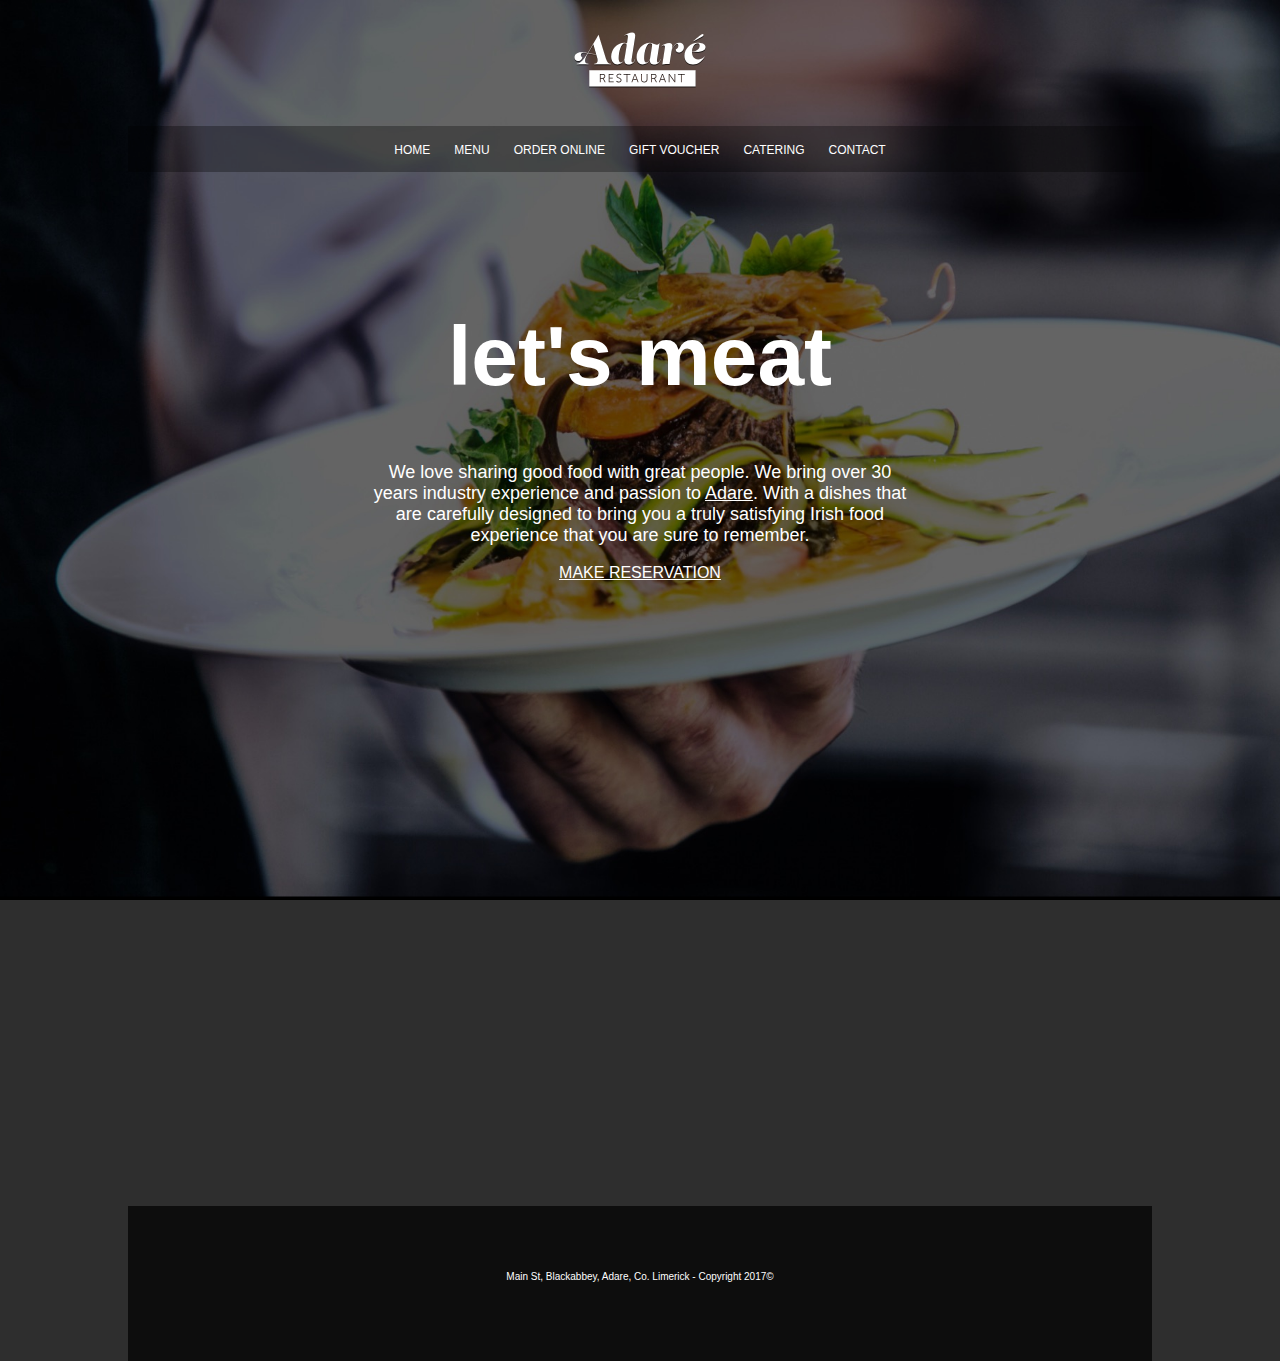
<file: index.html>
<!DOCTYPE html>
<html lang="en">
<head>
    <meta charset="UTF-8">
    <meta http-equiv="X-UA-Compatible" content="IE=edge">
    <meta name="viewport" content="width=device-width, initial-scale=1.0">
    <title>Adare Restaurant</title>
    <link rel="stylesheet" href="index-style.css">
</head>
<body>


    <div class="container">
    
        <header>
            <img src="images/logo-adare-restaurant.png" alt="Adare Restaurant Logo">
        </header>
    
        <nav>
            <a href="index.html">HOME</a>
            <a href="menu.html">MENU</a>
            <a href="order-online.html">ORDER ONLINE</a>
            <a href="gift-voucher.html">GIFT VOUCHER</a>
            <a href="catering.html">CATERING</a>
            <a href="contact.html">CONTACT</a>
        </nav>

    
        <main>
            <h1>let's meat</h1>
            <p>We love sharing good food with great people. We bring over 30 years industry experience and passion to  <a href="#">Adare</a>. With a dishes that are carefully designed to bring you a truly satisfying Irish food experience that you are sure to remember. </p>
            <a href="mailto:dy0291@gmail.com?Subject=Reservation" target = "_blank">MAKE RESERVATION</a>

        </main>
        
        <section class = "maps">
            <iframe src="https://www.google.com/maps/embed?pb=!1m18!1m12!1m3!1d16317.320733667488!2d-8.784991587365807!3d52.559045026421124!2m3!1f0!2f0!3f0!3m2!1i1024!2i768!4f13.1!3m3!1m2!1s0x0%3A0xdb34accde986ee58!2sThe%20Carriage%20House%20at%20Adare%20Manor!5e0!3m2!1sen!2sus!4v1616375811530!5m2!1sen!2sus" width="1024" height="500" style="border:0;" allowfullscreen="" loading="lazy"></iframe>
        </section>


        <footer>
            <p>Main St, Blackabbey, Adare, Co. Limerick - Copyright 2017©</p>
        </footer>
    
    </div>

</body>
</html>
</file>
<file: index-style.css>
html {
    height: 100% /* This is get rid of gray screen if background no-repeat is put to no-repeat */
}


body {
    background-color: rgb(46, 46, 46);
    background-image: url(images/background-adare-restaurant.jpg);
    background-size: cover;
    background-repeat: no-repeat;
    background-position: center;
}

.container {
    margin-left:auto;
    margin-right:auto;
    width: 1024px;

}

header {
    height: 118px;
    text-align: center;
}

nav {
    background-color: rgba(0, 0, 0, 0.308); /* 4th dimension is transparency */
    /* height:40px; */
    text-align: center;
    padding-top: 14px;
    padding-bottom: 14px;



}

main { /* NOTE FOR MARGIN AND PADDING: margin formats external parts of the container while 
        padding formats the internal parts of the container */
    height:400px;
    text-align: center;
    padding-top: 80px;
    padding-right: 240px;
    padding-left: 240px;

}

footer {
    background-color: rgba(0, 0, 0, 0.712);
    height:100px;
    text-align: center;
    padding-top: 55px;

}

h1 {
    font-size: 84px;
    color: white;
    font-family: Arial, Helvetica, sans-serif;
}

p {
    font-size: 18px;
    color: white;
    font-family:Arial, Helvetica, sans-serif;
}

a {
    color: white;
    font-family:Arial, Helvetica, sans-serif;
    /* text-decoration: none; */
}

nav a {
    text-decoration: none;
    font-size: 12px;
    padding-left: 10px;
    padding-right:10px;
}

/* .no-underline {
    text-decoration: none;
} */

footer p {
    font-size: 10px;
    color: white;
}

.maps {
    padding-bottom: 50px;
}
</file>
